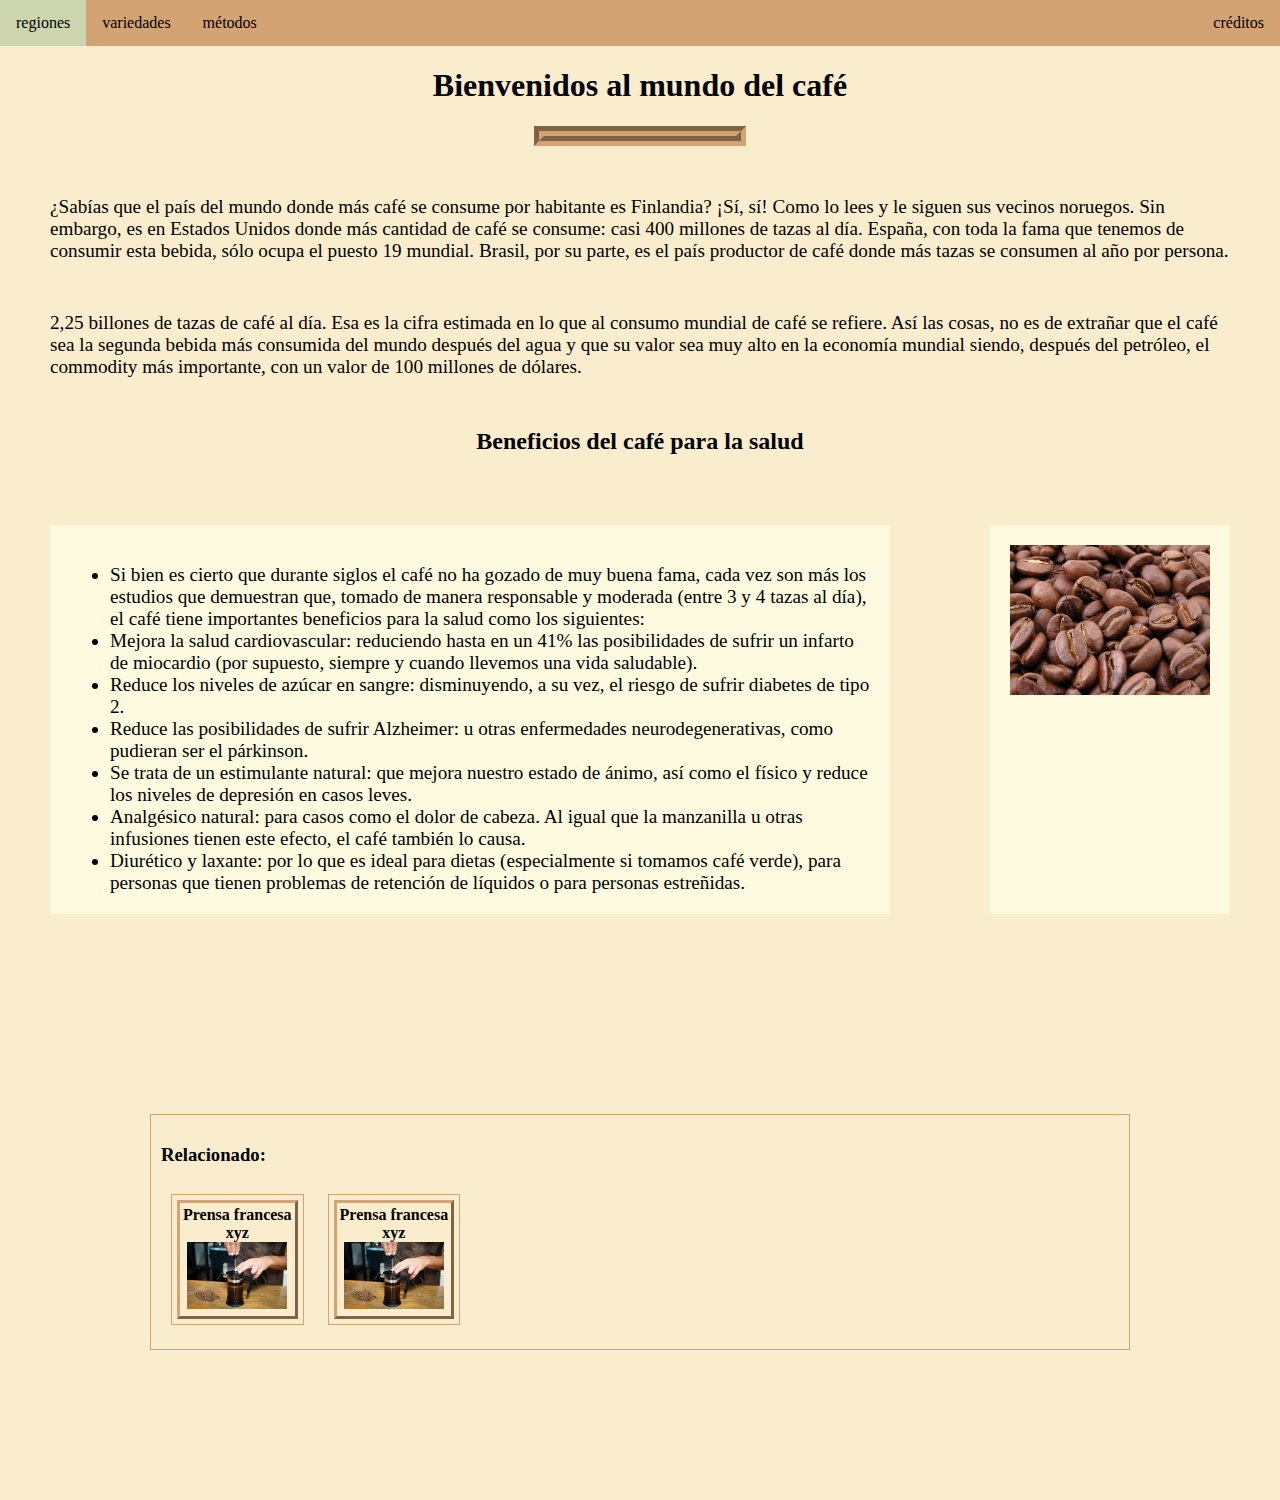
<file: html-css-tarea1-eq9/index.html>
<!DOCTYPE html>
<html lang="en">

<head>
    <meta charset="UTF-8">
    <meta http-equiv="X-UA-Compatible" content="IE=edge">
    <meta name="viewport" content="width=device-width, initial-scale=1.0">

    <link rel="stylesheet" type="text/css" href="css/style.css" />

    <title>Coffee Tree</title>

</head>

<body>
    <menu>
        <li><a href="regiones.html">regiones</a></li>
        <li><a href="variedades.html">variedades</a></li>
        <li><a href="metodos.html">métodos</a></li>
        <li style="float:right"><a href="creditos.html">créditos</a></li>
    </menu>

    <h1>Bienvenidos al mundo del café</h1>

    <hr>

    <p>
        ¿Sabías que el país del mundo donde más café se consume por habitante es Finlandia? ¡Sí, sí! Como lo lees y le
        siguen sus vecinos noruegos. Sin embargo, es en Estados Unidos donde más cantidad de café se consume: casi 400
        millones de tazas al día. España, con toda la fama que tenemos de consumir esta bebida, sólo ocupa el puesto 19
        mundial. Brasil, por su parte, es el país productor de café donde más tazas se consumen al año por persona.
    </p>

    <p>
        2,25 billones de tazas de café al día. Esa es la cifra estimada en lo que al consumo mundial de café se refiere.
        Así las cosas, no es de extrañar que el café sea la segunda bebida más consumida del mundo después del agua y
        que su valor sea muy alto en la economía mundial siendo, después del petróleo, el commodity más importante, con
        un valor de 100 millones de dólares.
    </p>

    <h2>
        Beneficios del café para la salud
    </h2>

    <div class="flex-container">

        <div class="flex-item-left">
            <ul>
                <li>
                    Si bien es cierto que durante siglos el café no ha gozado de muy buena fama, cada vez son más los
                    estudios que demuestran que, tomado de manera responsable y moderada (entre 3 y 4 tazas al día), el
                    café tiene importantes beneficios para la salud como los siguientes:
                </li>
                <li>
                    Mejora la salud cardiovascular: reduciendo hasta en un 41% las posibilidades de sufrir un infarto de
                    miocardio (por supuesto, siempre y cuando llevemos una vida saludable).
                </li>
                <li>
                    Reduce los niveles de azúcar en sangre: disminuyendo, a su vez, el riesgo de sufrir diabetes de tipo
                    2.
                </li>
                <li>
                    Reduce las posibilidades de sufrir Alzheimer: u otras enfermedades neurodegenerativas, como pudieran
                    ser el párkinson.
                </li>
                <li>
                    Se trata de un estimulante natural: que mejora nuestro estado de ánimo, así como el físico y reduce
                    los niveles de depresión en casos leves.
                </li>
                <li>
                    Analgésico natural: para casos como el dolor de cabeza. Al igual que la manzanilla u otras
                    infusiones tienen este efecto, el café también lo causa.
                </li>
                <li>
                    Diurético y laxante: por lo que es ideal para dietas (especialmente si tomamos café verde), para
                    personas que tienen problemas de retención de líquidos o para personas estreñidas.
                </li>
            </ul>
        </div>

        <div class="flex-item-rigth">
            <img src="media/Roasted_coffee_beans.jpg" alt="granos de cafe tostado" width="200px">
        </div>

    </div>





    <div class="contenedor"> <!-- TODO: flexbox row items responsivos-->
        <h3>Relacionado:</h3>
        <div class="cuadro">
            <table>
                <th>
                    Prensa francesa
                    <br>
                    xyz
                    <br>
                    <a href="metodos.html">
                        <img src="media/french_press.jpg" alt="prensa francesa" width="100px">
                    </a>
                </th>
            </table>
        </div>
        <div class="cuadro">
            <table>
                <th>
                    Prensa francesa
                    <br>
                    xyz
                    <br>
                    <a href="metodos.html">
                        <img src="media/french_press.jpg" alt="prensa francesa" width="100px">
                    </a>
                </th>
            </table>
        </div>
    </div>
</body>

</html>
</file>
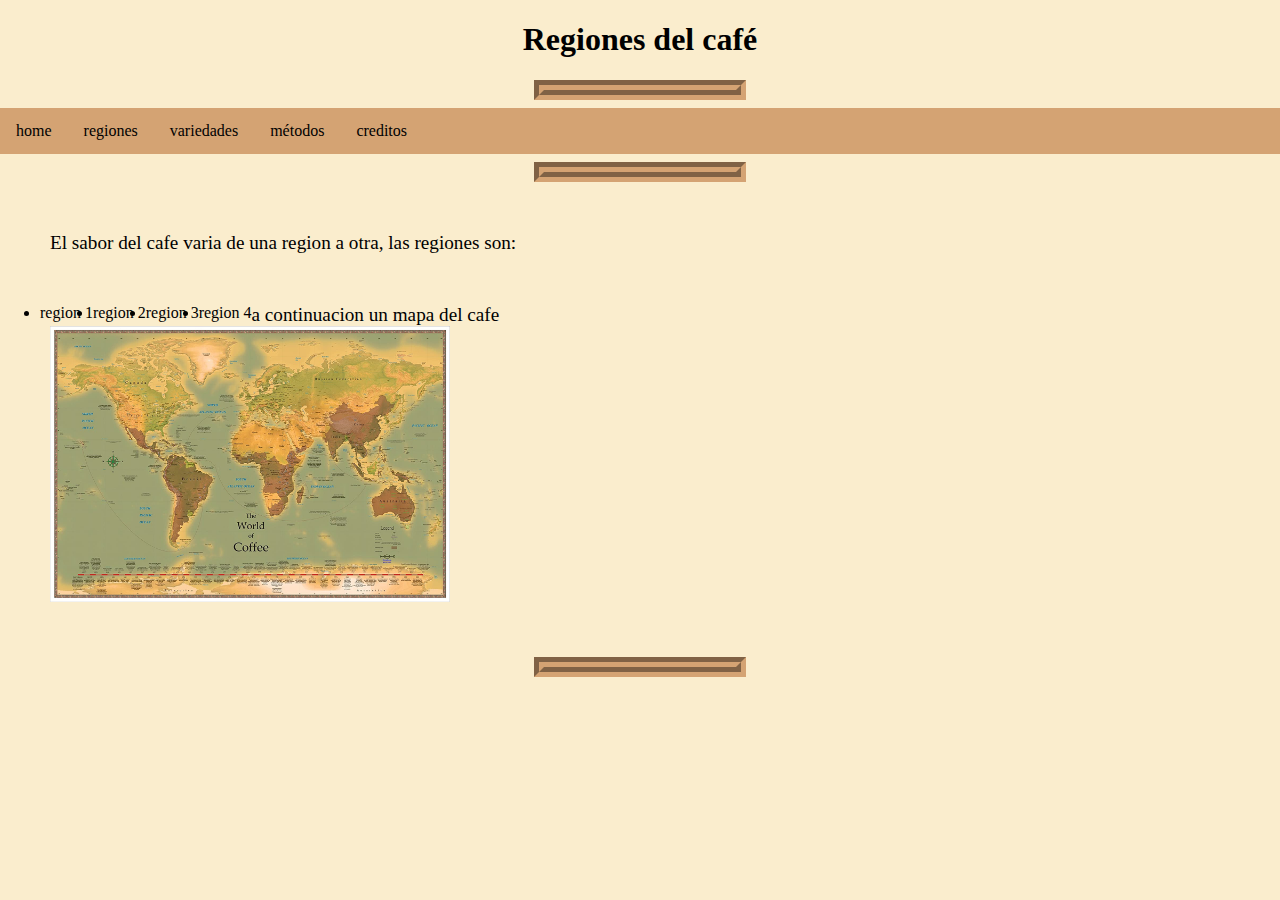
<file: html-css-tarea1-eq9/regiones.html>
<!DOCTYPE html>
<html lang="en">
<head>
    <meta charset="UTF-8">
    <meta http-equiv="X-UA-Compatible" content="IE=edge">
    <meta name="viewport" content="width=device-width, initial-scale=1.0">

    <link rel="stylesheet" type="text/css" href="css/style.css" />

    <title>Regiones</title>
</head>
<body>
    
    <h1>Regiones del café</h1>
    <hr>
    <menu>
        <li><a href="index.html">home</a></li>
        <li><a href="regiones.html">regiones</a></li>
        <li><a href="variedades.html">variedades</a></li>
        <li><a href="metodos.html">métodos</a></li>
        <li><a href="creditos.html">creditos</a></li>
    </menu>
    <hr>

    <p>
        El sabor del cafe varia de una region a otra, las regiones son:
        <ul>
            <li>region 1</li>
            <li>region 2</li>
            <li>region 3</li>
            <li>region 4</li>
        </ul>
    </p>

    <div>
        <p>
            a continuacion un mapa del cafe
            <br>
            <img src="media/mapa_cafe.jpg" alt="mapa del cafe" width="400px">
        </p>    
    </div>

    <hr>
    
</body>
</html>
</file>
<file: html-css-tarea1-eq9/css/style.css>
:root {
    --verde-oscuro: #ccd5ae;
    --verde-claro: #e9edc9;
    --crema: #fefae0;
    --cafe-claro: #faedcd;
    --cafe-oscuro: #d4a373;
}

body {
    background-color: var(--cafe-claro);
    margin: 0px;
}

h1 {
    text-align: center;
}

h2 {
    text-align: center;
}

hr {
    width: 15%;
    border-style: groove;
    border-color: var(--cafe-oscuro);
    border-width: 10px;
}

.contenedor {
    border-style: solid;
    border-width: 1px;
    border-color: var(--cafe-oscuro);
    padding: 10px;
    margin: 150px;
}

.cuadro {
    border-style: solid;
    border-width: 1px;
    border-color: var(--cafe-oscuro);
    margin: 10px;
    padding: 5px;
    display: inline-block;
}

table {
    border-style: outset;
    border-color: var(--cafe-oscuro);
}

menu {
    list-style-type: none;
    margin: 0;
    padding: 0;
    overflow: hidden;
    background-color: var(--cafe-oscuro);
}

li {
    float: left;
}

li a {
    display: block;
    color: black;
    text-align: center;
    padding: 14px 16px;
    text-decoration: none;
}

li a:hover:not(.active) {
    background-color: var(--verde-oscuro);
}

.active {
    background-color: #04AA6D;
}

p{
    margin: 50px;
    font-size: larger;
}

.flex-container {
    display: flex;
    flex-wrap: wrap;
  }
  
  .flex-container > div {
    
    background-color: var(--crema);
    margin: 50px;
    padding: 20px;
    font-size:larger;
  }

  .flex-item-left {
    background-color: #f1f1f1;
    padding: 10px;
    flex: 50%;
  }
  
  .flex-item-right {
    background-color: dodgerblue;
    padding: 10px;
    flex: 50%;
  }
  
  /* Responsive layout - makes a one column-layout instead of a two-column layout */
  @media (max-width: 800px) {
    .flex-item-right, .flex-item-left {
      flex: 100%;
    }
  }
</file>
